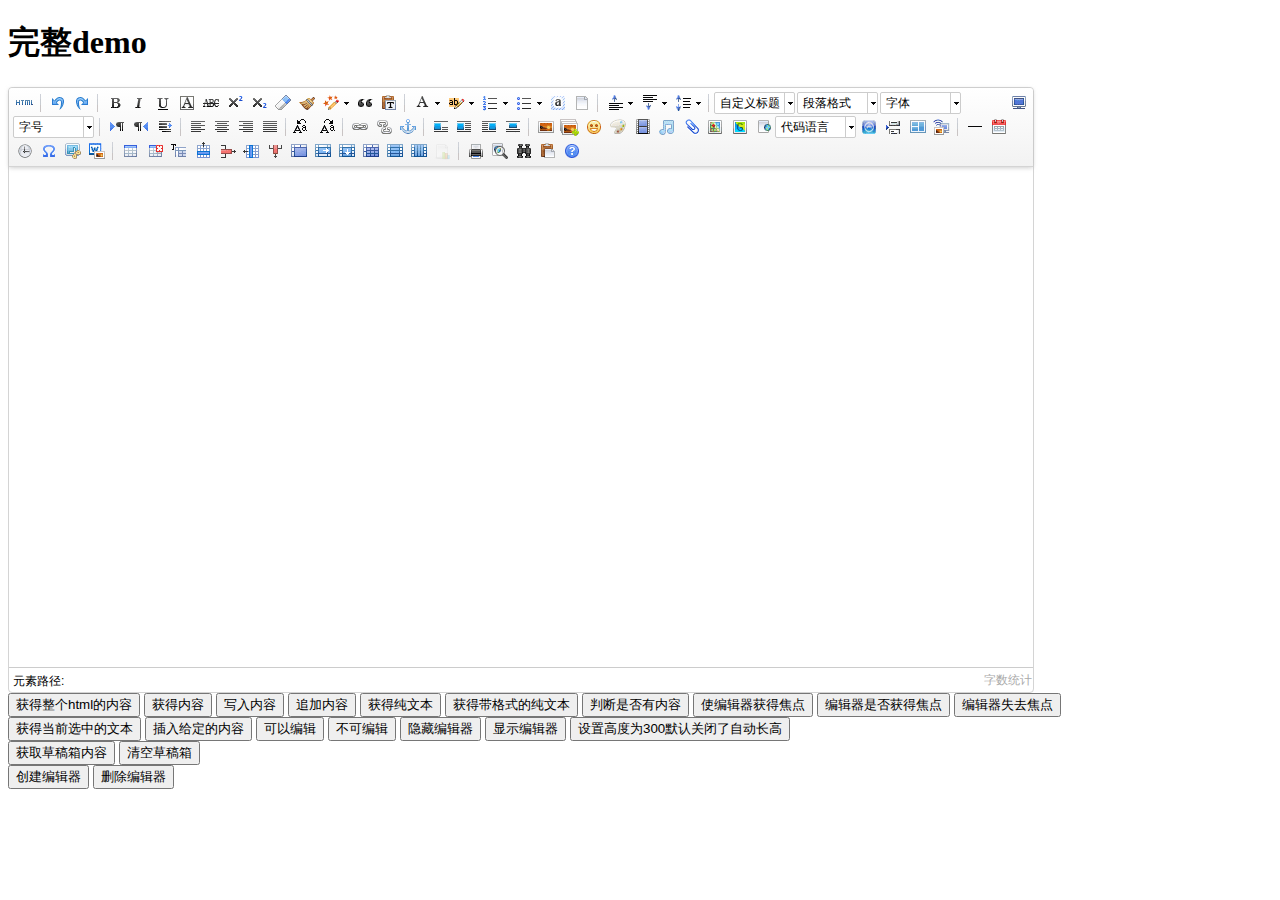
<file: electric/src/main/resources/static/res/ueditor/index.html>
<!DOCTYPE HTML PUBLIC "-//W3C//DTD HTML 4.01 Transitional//EN"
        "http://www.w3.org/TR/html4/loose.dtd">
<html>
<head>
    <title>完整demo</title>
    <meta http-equiv="Content-Type" content="text/html;charset=utf-8"/>
    <script type="text/javascript" charset="utf-8" src="ueditor.config.js"></script>
    <script type="text/javascript" charset="utf-8" src="ueditor.all.min.js"> </script>
    <!--建议手动加在语言，避免在ie下有时因为加载语言失败导致编辑器加载失败-->
    <!--这里加载的语言文件会覆盖你在配置项目里添加的语言类型，比如你在配置项目里配置的是英文，这里加载的中文，那最后就是中文-->
    <script type="text/javascript" charset="utf-8" src="lang/zh-cn/zh-cn.js"></script>

    <style type="text/css">
        div{
            width:100%;
        }
    </style>
</head>
<body>
<div>
    <h1>完整demo</h1>
    <script id="editor" type="text/plain" style="width:1024px;height:500px;"></script>
</div>
<div id="btns">
    <div>
        <button onclick="getAllHtml()">获得整个html的内容</button>
        <button onclick="getContent()">获得内容</button>
        <button onclick="setContent()">写入内容</button>
        <button onclick="setContent(true)">追加内容</button>
        <button onclick="getContentTxt()">获得纯文本</button>
        <button onclick="getPlainTxt()">获得带格式的纯文本</button>
        <button onclick="hasContent()">判断是否有内容</button>
        <button onclick="setFocus()">使编辑器获得焦点</button>
        <button onmousedown="isFocus(event)">编辑器是否获得焦点</button>
        <button onmousedown="setblur(event)" >编辑器失去焦点</button>

    </div>
    <div>
        <button onclick="getText()">获得当前选中的文本</button>
        <button onclick="insertHtml()">插入给定的内容</button>
        <button id="enable" onclick="setEnabled()">可以编辑</button>
        <button onclick="setDisabled()">不可编辑</button>
        <button onclick=" UE.getEditor('editor').setHide()">隐藏编辑器</button>
        <button onclick=" UE.getEditor('editor').setShow()">显示编辑器</button>
        <button onclick=" UE.getEditor('editor').setHeight(300)">设置高度为300默认关闭了自动长高</button>
    </div>

    <div>
        <button onclick="getLocalData()" >获取草稿箱内容</button>
        <button onclick="clearLocalData()" >清空草稿箱</button>
    </div>

</div>
<div>
    <button onclick="createEditor()">
    创建编辑器</button>
    <button onclick="deleteEditor()">
    删除编辑器</button>
</div>

<script type="text/javascript">

    //实例化编辑器
    //建议使用工厂方法getEditor创建和引用编辑器实例，如果在某个闭包下引用该编辑器，直接调用UE.getEditor('editor')就能拿到相关的实例
    var ue = UE.getEditor('editor');


    function isFocus(e){
        alert(UE.getEditor('editor').isFocus());
        UE.dom.domUtils.preventDefault(e)
    }
    function setblur(e){
        UE.getEditor('editor').blur();
        UE.dom.domUtils.preventDefault(e)
    }
    function insertHtml() {
        var value = prompt('插入html代码', '');
        UE.getEditor('editor').execCommand('insertHtml', value)
    }
    function createEditor() {
        enableBtn();
        UE.getEditor('editor');
    }
    function getAllHtml() {
        alert(UE.getEditor('editor').getAllHtml())
    }
    function getContent() {
        var arr = [];
        arr.push("使用editor.getContent()方法可以获得编辑器的内容");
        arr.push("内容为：");
        arr.push(UE.getEditor('editor').getContent());
        alert(arr.join("\n"));
    }
    function getPlainTxt() {
        var arr = [];
        arr.push("使用editor.getPlainTxt()方法可以获得编辑器的带格式的纯文本内容");
        arr.push("内容为：");
        arr.push(UE.getEditor('editor').getPlainTxt());
        alert(arr.join('\n'))
    }
    function setContent(isAppendTo) {
        var arr = [];
        arr.push("使用editor.setContent('欢迎使用ueditor')方法可以设置编辑器的内容");
        UE.getEditor('editor').setContent('欢迎使用ueditor', isAppendTo);
        alert(arr.join("\n"));
    }
    function setDisabled() {
        UE.getEditor('editor').setDisabled('fullscreen');
        disableBtn("enable");
    }

    function setEnabled() {
        UE.getEditor('editor').setEnabled();
        enableBtn();
    }

    function getText() {
        //当你点击按钮时编辑区域已经失去了焦点，如果直接用getText将不会得到内容，所以要在选回来，然后取得内容
        var range = UE.getEditor('editor').selection.getRange();
        range.select();
        var txt = UE.getEditor('editor').selection.getText();
        alert(txt)
    }

    function getContentTxt() {
        var arr = [];
        arr.push("使用editor.getContentTxt()方法可以获得编辑器的纯文本内容");
        arr.push("编辑器的纯文本内容为：");
        arr.push(UE.getEditor('editor').getContentTxt());
        alert(arr.join("\n"));
    }
    function hasContent() {
        var arr = [];
        arr.push("使用editor.hasContents()方法判断编辑器里是否有内容");
        arr.push("判断结果为：");
        arr.push(UE.getEditor('editor').hasContents());
        alert(arr.join("\n"));
    }
    function setFocus() {
        UE.getEditor('editor').focus();
    }
    function deleteEditor() {
        disableBtn();
        UE.getEditor('editor').destroy();
    }
    function disableBtn(str) {
        var div = document.getElementById('btns');
        var btns = UE.dom.domUtils.getElementsByTagName(div, "button");
        for (var i = 0, btn; btn = btns[i++];) {
            if (btn.id == str) {
                UE.dom.domUtils.removeAttributes(btn, ["disabled"]);
            } else {
                btn.setAttribute("disabled", "true");
            }
        }
    }
    function enableBtn() {
        var div = document.getElementById('btns');
        var btns = UE.dom.domUtils.getElementsByTagName(div, "button");
        for (var i = 0, btn; btn = btns[i++];) {
            UE.dom.domUtils.removeAttributes(btn, ["disabled"]);
        }
    }

    function getLocalData () {
        alert(UE.getEditor('editor').execCommand( "getlocaldata" ));
    }

    function clearLocalData () {
        UE.getEditor('editor').execCommand( "clearlocaldata" );
        alert("已清空草稿箱")
    }
</script>
</body>
</html>
</file>
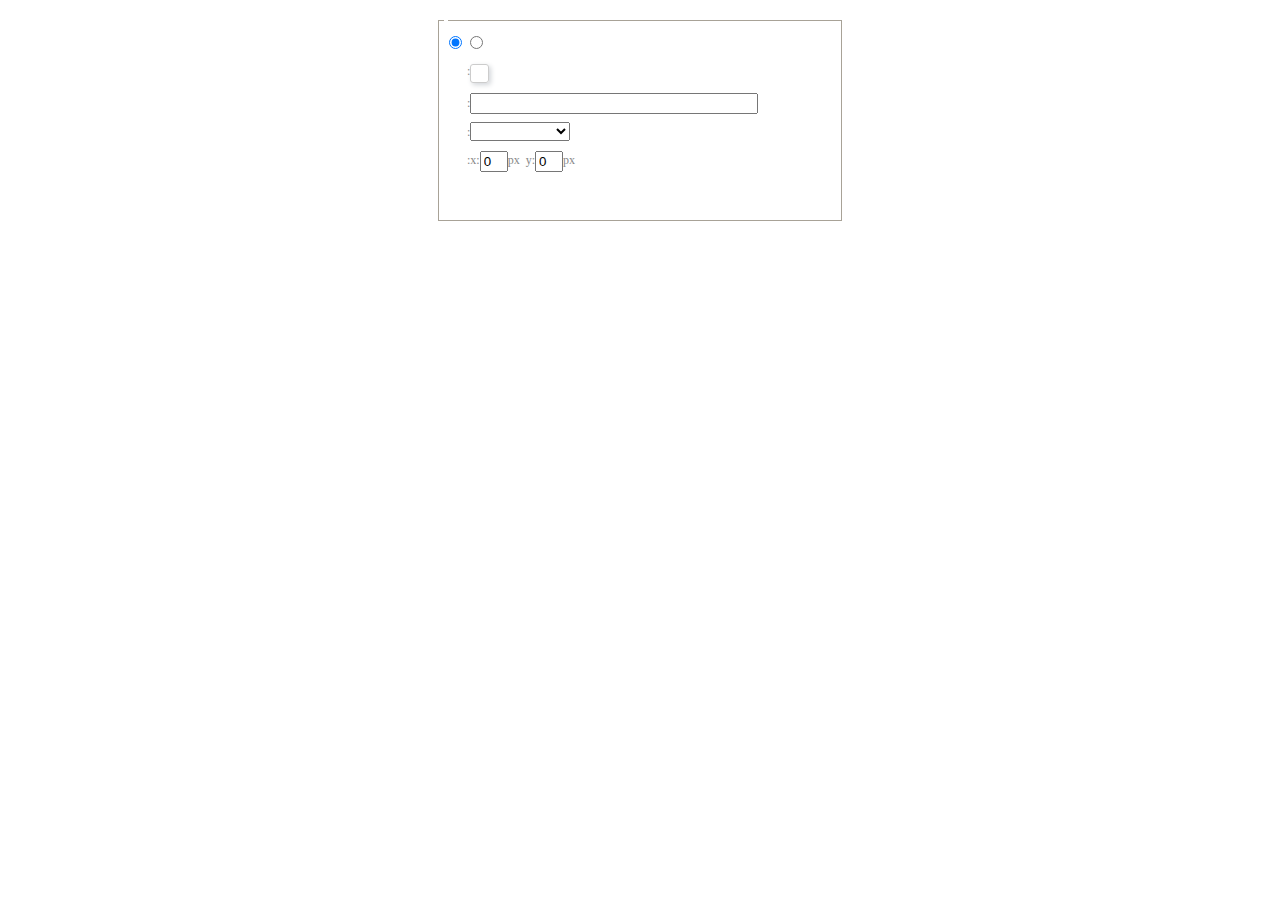
<file: electric/src/main/resources/static/res/ueditor/dialogs/background/background.html>
<!DOCTYPE HTML>
<html>
<head>
    <meta http-equiv="Content-Type" content="text/html;charset=utf-8"/>
    <script type="text/javascript" src="../internal.js"></script>
    <link rel="stylesheet" type="text/css" href="background.css">
</head>
<body>
    <div id="bg_container" class="wrapper">
        <div id="tabHeads" class="tabhead">
            <span class="focus" data-content-id="normal"><var id="lang_background_normal"></var></span>
            <span class="" data-content-id="imgManager"><var id="lang_background_local"></var></span>
        </div>
        <div id="tabBodys" class="tabbody">
            <div id="normal" class="panel focus">
                <fieldset class="bgarea">
                    <legend><var id="lang_background_set"></var></legend>
                    <div class="content">
                        <div>
                            <label><input id="nocolorRadio" class="iptradio" type="radio" name="t" value="none" checked="checked"><var id="lang_background_none"></var></label>
                            <label><input id="coloredRadio" class="iptradio" type="radio" name="t" value="color"><var id="lang_background_colored"></var></label>
                        </div>
                        <div class="wrapcolor pl">
                            <div class="color">
                                <var id="lang_background_color"></var>:
                            </div>
                            <div id="colorPicker"></div>
                            <div class="clear"></div>
                        </div>
                        <div class="wrapcolor pl">
                            <label><var id="lang_background_netimg"></var>:</label><input class="txt" type="text" id="url">
                        </div>
                        <div id="alignment" class="alignment">
                            <var id="lang_background_align"></var>:<select id="repeatType">
                                <option value="center"></option>
                                <option value="repeat-x"></option>
                                <option value="repeat-y"></option>
                                <option value="repeat"></option>
                                <option value="self"></option>
                            </select>
                        </div>
                        <div id="custom" >
                            <var id="lang_background_position"></var>:x:<input type="text" size="1" id="x" maxlength="4" value="0">px&nbsp;&nbsp;y:<input type="text" size="1" id="y" maxlength="4" value="0">px
                        </div>
                    </div>
                </fieldset>

            </div>
            <div id="imgManager" class="panel">
                <div id="imageList" style=""></div>
            </div>
        </div>
    </div>
    <script type="text/javascript" src="background.js"></script>
</body>
</html>
</file>
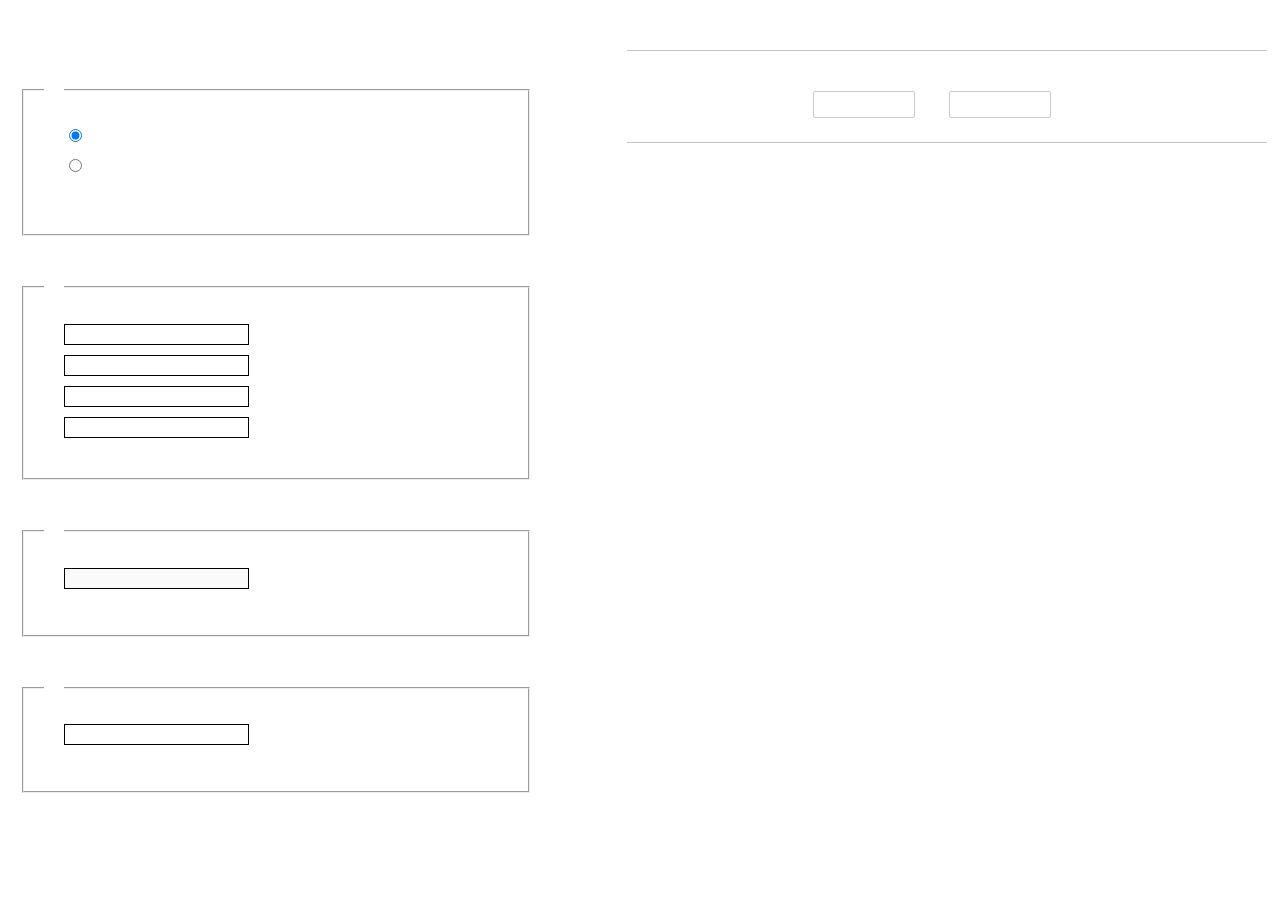
<file: electric/src/main/resources/static/res/ueditor/dialogs/charts/charts.html>
<!DOCTYPE html>
<html>
    <head>
        <title>chart</title>
        <meta chartset="utf-8">
        <link rel="stylesheet" type="text/css" href="charts.css">
        <script type="text/javascript" src="../internal.js"></script>
    </head>
    <body>
        <div class="main">
            <div class="table-view">
                <h3><var id="lang_data_source"></var></h3>
                <div id="tableContainer" class="table-container"></div>
                <h3><var id="lang_chart_format"></var></h3>
                <form name="data-form">
                    <div class="charts-format">
                        <fieldset>
                            <legend><var id="lang_data_align"></var></legend>
                            <div class="format-item-container">
                                <label>
                                    <input type="radio" class="format-ctrl not-pie-item" name="charts-format" value="1" checked="checked">
                                    <var id="lang_chart_align_same"></var>
                                </label>
                                <label>
                                    <input type="radio" class="format-ctrl not-pie-item" name="charts-format" value="-1">
                                    <var id="lang_chart_align_reverse"></var>
                                </label>
                                <br>
                            </div>
                        </fieldset>
                        <fieldset>
                            <legend><var id="lang_chart_title"></var></legend>
                            <div class="format-item-container">
                                <label>
                                    <var id="lang_chart_main_title"></var><input type="text" name="title" class="data-item">
                                </label>
                                <label>
                                    <var id="lang_chart_sub_title"></var><input type="text" name="sub-title" class="data-item not-pie-item">
                                </label>
                                <label>
                                    <var id="lang_chart_x_title"></var><input type="text" name="x-title" class="data-item not-pie-item">
                                </label>
                                <label>
                                    <var id="lang_chart_y_title"></var><input type="text" name="y-title" class="data-item not-pie-item">
                                </label>
                            </div>
                        </fieldset>
                        <fieldset>
                            <legend><var id="lang_chart_tip"></var></legend>
                            <div class="format-item-container">
                                <label>
                                    <var id="lang_cahrt_tip_prefix"></var>
                                    <input type="text" id="tipInput" name="tip" class="data-item" disabled="disabled">
                                </label>
                                <p><var id="lang_cahrt_tip_description"></var></p>
                            </div>
                        </fieldset>
                        <fieldset>
                            <legend><var id="lang_chart_data_unit"></var></legend>
                            <div class="format-item-container">
                                <label><var id="lang_chart_data_unit_title"></var><input type="text" name="unit" class="data-item"></label>
                                <p><var id="lang_chart_data_unit_description"></var></p>
                            </div>
                        </fieldset>
                    </div>
                </form>
            </div>
            <div class="charts-view">
                <div id="chartsContainer" class="charts-container"></div>
                <div id="chartsType" class="charts-type">
                    <h3><var id="lang_chart_type"></var></h3>
                    <div class="scroll-view">
                        <div class="scroll-container">
                            <div id="scrollBed" class="scroll-bed"></div>
                        </div>
                        <div id="buttonContainer" class="button-container">
                            <a href="#" data-title="prev"><var id="lang_prev_btn"></var></a>
                            <a href="#" data-title="next"><var id="lang_next_btn"></var></a>
                        </div>
                    </div>
                </div>
            </div>
        </div>
        <script src="../../third-party/jquery-1.10.2.min.js"></script>
        <script src="../../third-party/highcharts/highcharts.js"></script>
        <script src="chart.config.js"></script>
        <script src="charts.js"></script>
    </body>
</html>
</file>
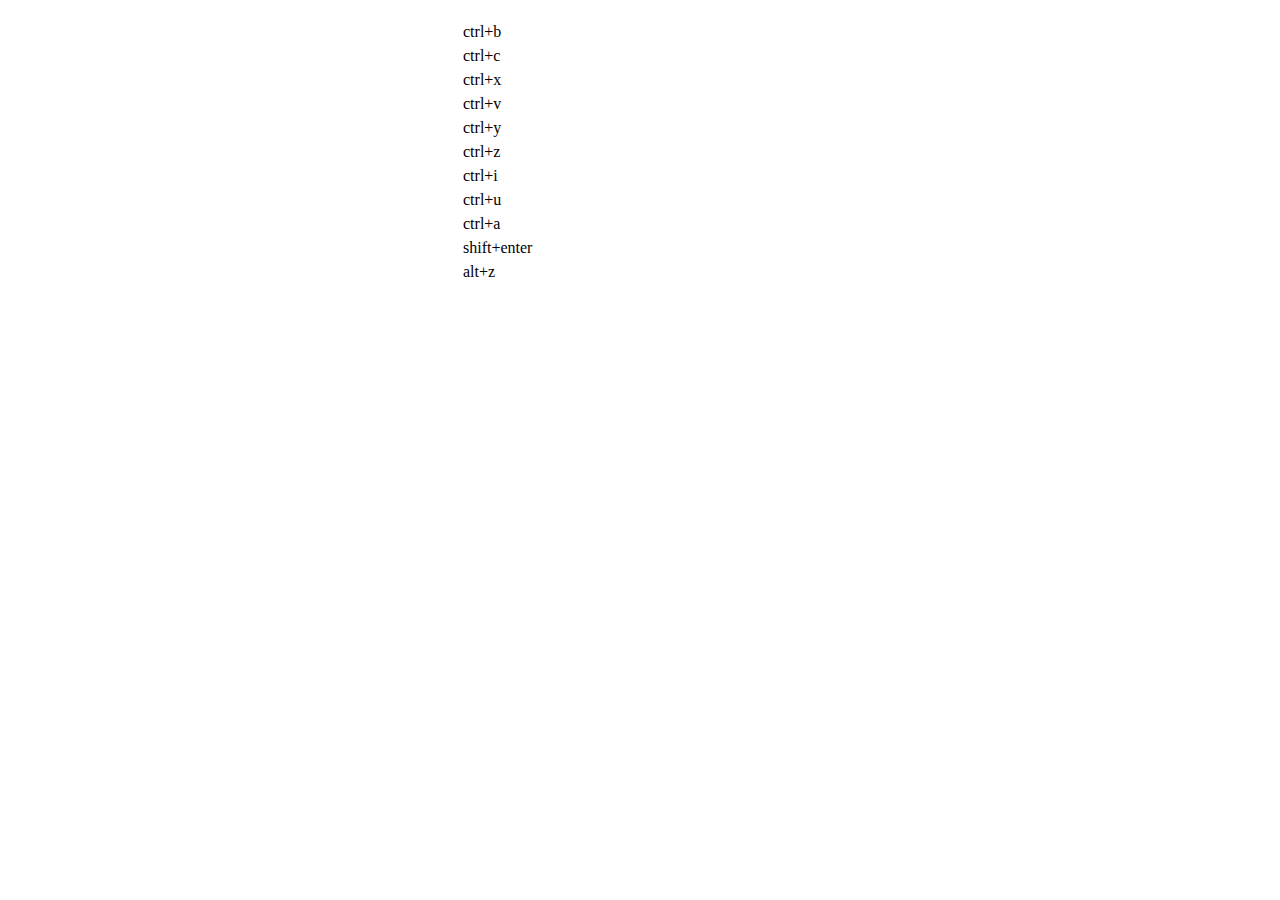
<file: electric/src/main/resources/static/res/ueditor/dialogs/help/help.html>
<!DOCTYPE HTML PUBLIC "-//W3C//DTD HTML 4.01 Transitional//EN"
        "http://www.w3.org/TR/html4/loose.dtd">
<html>
<head>
    <title>帮助</title>
    <meta content="text/html; charset=utf-8" http-equiv="Content-Type"/>
    <script type="text/javascript" src="../internal.js"></script>
    <link rel="stylesheet" type="text/css" href="help.css">
</head>
<body>
<div class="wrapper" id="helptab">
    <div id="tabHeads" class="tabhead">
        <span class="focus" tabsrc="about"><var id="lang_input_about"></var></span>
        <span tabsrc="shortcuts"><var id="lang_input_shortcuts"></var></span>
    </div>
    <div id="tabBodys" class="tabbody">
        <div id="about" class="panel">
            <h1>UEditor</h1>
            <p id="version"></p>
            <p><var id="lang_input_introduction"></var></p>
        </div>
        <div id="shortcuts" class="panel">
            <table>
                <thead>
                <tr>
                    <td><var id="lang_Txt_shortcuts"></var></td>
                    <td><var id="lang_Txt_func"></var></td>
                </tr>
                </thead>
                <tbody>
                <tr>
                    <td>ctrl+b</td>
                    <td><var id="lang_Txt_bold"></var></td>
                </tr>
                <tr>
                    <td>ctrl+c</td>
                    <td><var id="lang_Txt_copy"></var></td>
                </tr>
                <tr>
                    <td>ctrl+x</td>
                    <td><var id="lang_Txt_cut"></var></td>
                </tr>
                <tr>
                    <td>ctrl+v</td>
                    <td><var id="lang_Txt_Paste"></var></td>
                </tr>
                <tr>
                    <td>ctrl+y</td>
                    <td><var id="lang_Txt_undo"></var></td>
                </tr>
                <tr>
                    <td>ctrl+z</td>
                    <td><var id="lang_Txt_redo"></var></td>
                </tr>
                <tr>
                    <td>ctrl+i</td>
                    <td><var id="lang_Txt_italic"></var></td>
                </tr>
                <tr>
                    <td>ctrl+u</td>
                    <td><var id="lang_Txt_underline"></var></td>
                </tr>
                <tr>
                    <td>ctrl+a</td>
                    <td><var id="lang_Txt_selectAll"></var></td>
                </tr>
                <tr>
                    <td>shift+enter</td>
                    <td><var id="lang_Txt_visualEnter"></var></td>
                </tr>
                <tr>
                    <td>alt+z</td>
                    <td><var id="lang_Txt_fullscreen"></var></td>
                </tr>
                </tbody>
            </table>
        </div>
    </div>
</div>
<script type="text/javascript" src="help.js"></script>
</body>
</html>
</file>
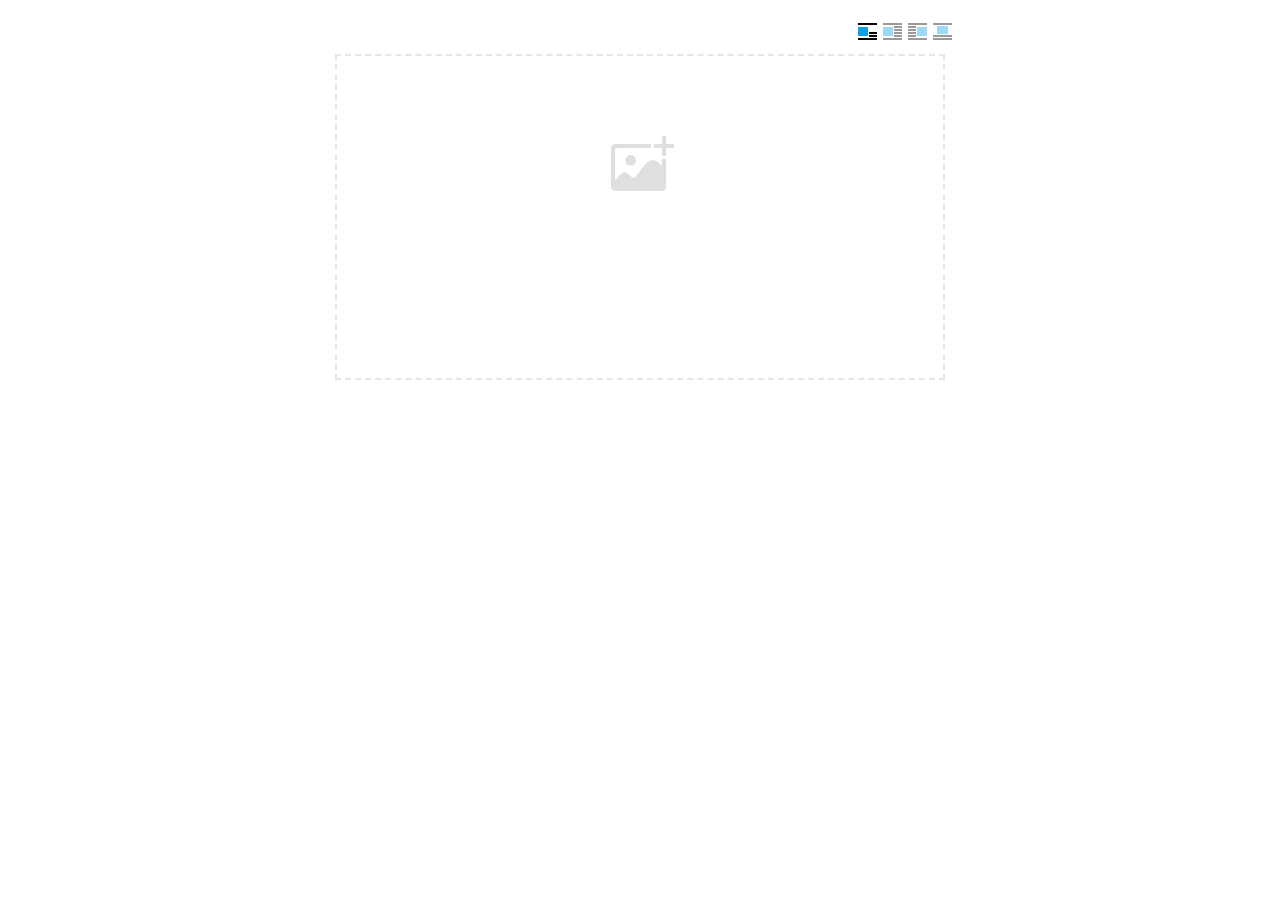
<file: electric/src/main/resources/static/res/ueditor/dialogs/image/image.html>
<!doctype html>
<html>
<head>
    <meta charset="UTF-8">
    <title>ueditor图片对话框</title>
    <script type="text/javascript" src="../internal.js"></script>

    <!-- jquery -->
    <script type="text/javascript" src="../../third-party/jquery-1.10.2.min.js"></script>

    <!-- webuploader -->
    <script src="../../third-party/webuploader/webuploader.min.js"></script>
    <link rel="stylesheet" type="text/css" href="../../third-party/webuploader/webuploader.css">

    <!-- image dialog -->
    <link rel="stylesheet" href="image.css" type="text/css" />
</head>
<body>

    <div class="wrapper">
        <div id="tabhead" class="tabhead">
            <span class="tab" data-content-id="remote"><var id="lang_tab_remote"></var></span>
            <span class="tab focus" data-content-id="upload"><var id="lang_tab_upload"></var></span>
            <span class="tab" data-content-id="online"><var id="lang_tab_online"></var></span>
            <span class="tab" data-content-id="search"><var id="lang_tab_search"></var></span>
        </div>
        <div class="alignBar">
            <label class="algnLabel"><var id="lang_input_align"></var></label>
                    <span id="alignIcon">
                        <span id="noneAlign" class="none-align focus" data-align="none"></span>
                        <span id="leftAlign" class="left-align" data-align="left"></span>
                        <span id="rightAlign" class="right-align" data-align="right"></span>
                        <span id="centerAlign" class="center-align" data-align="center"></span>
                    </span>
            <input id="align" name="align" type="hidden" value="none"/>
        </div>
        <div id="tabbody" class="tabbody">

            <!-- 远程图片 -->
            <div id="remote" class="panel">
                <div class="top">
                    <div class="row">
                        <label for="url"><var id="lang_input_url"></var></label>
                        <span><input class="text" id="url" type="text"/></span>
                    </div>
                </div>
                <div class="left">
                    <div class="row">
                        <label><var id="lang_input_size"></var></label>
                        <span><var id="lang_input_width">&nbsp;&nbsp;</var><input class="text" type="text" id="width"/>px </span>
                        <span><var id="lang_input_height">&nbsp;&nbsp;</var><input class="text" type="text" id="height"/>px </span>
                        <span><input id="lock" type="checkbox" disabled="disabled"><span id="lockicon"></span></span>
                    </div>
                    <div class="row">
                        <label><var id="lang_input_border"></var></label>
                        <span><input class="text" type="text" id="border"/>px </span>
                    </div>
                    <div class="row">
                        <label><var id="lang_input_vhspace"></var></label>
                        <span><input class="text" type="text" id="vhSpace"/>px </span>
                    </div>
                    <div class="row">
                        <label><var id="lang_input_title"></var></label>
                        <span><input class="text" type="text" id="title"/></span>
                    </div>
                </div>
                <div class="right"><div id="preview"></div></div>
            </div>

            <!-- 上传图片 -->
            <div id="upload" class="panel focus">
                <div id="queueList" class="queueList">
                    <div class="statusBar element-invisible">
                        <div class="progress">
                            <span class="text">0%</span>
                            <span class="percentage"></span>
                        </div><div class="info"></div>
                        <div class="btns">
                            <div id="filePickerBtn"></div>
                            <div class="uploadBtn"><var id="lang_start_upload"></var></div>
                        </div>
                    </div>
                    <div id="dndArea" class="placeholder">
                        <div class="filePickerContainer">
                            <div id="filePickerReady"></div>
                        </div>
                    </div>
                    <ul class="filelist element-invisible">
                        <li id="filePickerBlock" class="filePickerBlock"></li>
                    </ul>
                </div>
            </div>

            <!-- 在线图片 -->
            <div id="online" class="panel">
                <div id="imageList"><var id="lang_imgLoading"></var></div>
            </div>

            <!-- 搜索图片 -->
            <div id="search" class="panel">
                <div class="searchBar">
                    <input id="searchTxt" class="searchTxt text" type="text" />
                    <select id="searchType" class="searchType">
                        <option value="&s=4&z=0"></option>
                        <option value="&s=1&z=19"></option>
                        <option value="&s=2&z=0"></option>
                        <option value="&s=3&z=0"></option>
                    </select>
                    <input id="searchReset" type="button"  />
                    <input id="searchBtn" type="button"  />
                </div>
                <div id="searchList" class="searchList"><ul id="searchListUl"></ul></div>
            </div>

        </div>
    </div>
    <script type="text/javascript" src="image.js"></script>

</body>
</html>
</file>
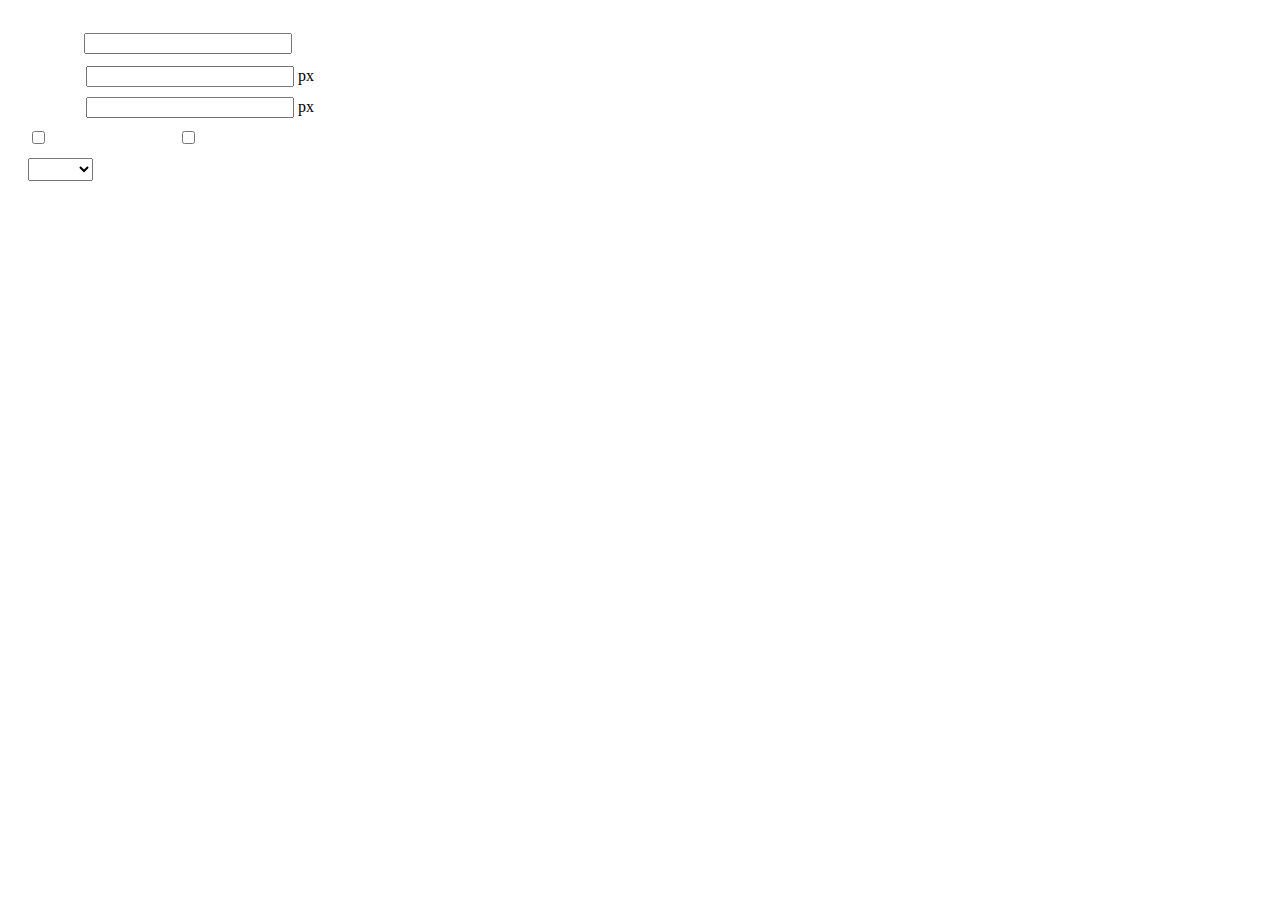
<file: electric/src/main/resources/static/res/ueditor/dialogs/insertframe/insertframe.html>
<!DOCTYPE html>
<html>
<head>
    <meta http-equiv="Content-Type" content="text/html; charset=utf-8"/>
    <title></title>
    <script type="text/javascript" src="../internal.js"></script>
    <style type="text/css">
        .warp {width: 320px;height: 153px;margin-left:5px;padding: 20px 0 0 15px;position: relative;}
        #url {width: 290px; margin-bottom: 2px; margin-left: -6px; margin-left: -2px\9;*margin-left:0;_margin-left:0; }
        .format span{display: inline-block; width: 58px;text-align: center; zoom:1;}
        table td{padding:5px 0;}
        #align{width: 65px;height: 23px;line-height: 22px;}
    </style>
</head>
<body>
<div class="warp">
        <table width="300" cellpadding="0" cellspacing="0">
            <tr>
                <td colspan="2" class="format">
                    <span><var id="lang_input_address"></var></span>
                    <input style="width:200px" id="url" type="text" value=""/>
                </td>
            </tr>
            <tr>
                <td colspan="2" class="format"><span><var id="lang_input_width"></var></span><input style="width:200px" type="text" id="width"/> px</td>

            </tr>
            <tr>
                <td colspan="2" class="format"><span><var id="lang_input_height"></var></span><input style="width:200px" type="text" id="height"/> px</td>
            </tr>
            <tr>
                <td><span><var id="lang_input_isScroll"></var></span><input type="checkbox" id="scroll"/> </td>
                <td><span><var id="lang_input_frameborder"></var></span><input type="checkbox" id="frameborder"/> </td>
            </tr>

            <tr>
                <td colspan="2"><span><var id="lang_input_alignMode"></var></span>
                    <select id="align">
                        <option value=""></option>
                        <option value="left"></option>
                        <option value="right"></option>
                    </select>
                </td>
            </tr>
        </table>
</div>
<script type="text/javascript">
    var iframe = editor._iframe;
    if(iframe){
        $G("url").value = iframe.getAttribute("src")||"";
        $G("width").value = iframe.getAttribute("width")||iframe.style.width.replace("px","")||"";
        $G("height").value = iframe.getAttribute("height") || iframe.style.height.replace("px","") ||"";
        $G("scroll").checked = (iframe.getAttribute("scrolling") == "yes") ? true : false;
        $G("frameborder").checked = (iframe.getAttribute("frameborder") == "1") ? true : false;
        $G("align").value = iframe.align ? iframe.align : "";
    }
    function queding(){
        var  url = $G("url").value.replace(/^\s*|\s*$/ig,""),
                width = $G("width").value,
                height = $G("height").value,
                scroll = $G("scroll"),
                frameborder = $G("frameborder"),
                float = $G("align").value,
                newIframe = editor.document.createElement("iframe"),
                div;
        if(!url){
            alert(lang.enterAddress);
            return false;
        }
        newIframe.setAttribute("src",/http:\/\/|https:\/\//ig.test(url) ? url : "http://"+url);
        /^[1-9]+[.]?\d*$/g.test( width ) ? newIframe.setAttribute("width",width) : "";
        /^[1-9]+[.]?\d*$/g.test( height ) ? newIframe.setAttribute("height",height) : "";
        scroll.checked ?  newIframe.setAttribute("scrolling","yes") : newIframe.setAttribute("scrolling","no");
        frameborder.checked ?  newIframe.setAttribute("frameborder","1",0) : newIframe.setAttribute("frameborder","0",0);
        float ? newIframe.setAttribute("align",float) :  newIframe.setAttribute("align","");
        if(iframe){
            iframe.parentNode.insertBefore(newIframe,iframe);
            domUtils.remove(iframe);
        }else{
            div = editor.document.createElement("div");
            div.appendChild(newIframe);
            editor.execCommand("inserthtml",div.innerHTML);
        }
        editor._iframe = null;
        dialog.close();
    }
    dialog.onok = queding;
    $G("url").onkeydown = function(evt){
        evt = evt || event;
        if(evt.keyCode == 13){
            queding();
        }
    };
    $focus($G( "url" ));

</script>
</body>
</html>
</file>
<file: electric/src/main/resources/static/res/ueditor/dialogs/background/background.css>
.wrapper{ width: 424px;margin: 10px auto; zoom:1;position: relative}
.tabbody{height:225px;}
.tabbody .panel { position: absolute;width:100%; height:100%;background: #fff; display: none;}
.tabbody .focus { display: block;}

body{font-size: 12px;color: #888;overflow: hidden;}
input,label{vertical-align:middle}
.clear{clear: both;}
.pl{padding-left: 18px;padding-left: 23px\9;}

#imageList {width: 420px;height: 215px;margin-top: 10px;overflow: hidden;overflow-y: auto;}
#imageList div {float: left;width: 100px;height: 95px;margin: 5px 10px;}
#imageList img {cursor: pointer;border: 2px solid white;}

.bgarea{margin: 10px;padding: 5px;height: 84%;border: 1px solid #A8A297;}
.content div{margin: 10px 0 10px 5px;}
.content .iptradio{margin: 0px 5px 5px 0px;}
.txt{width:280px;}

.wrapcolor{height: 19px;}
div.color{float: left;margin: 0;}
#colorPicker{width: 17px;height: 17px;border: 1px solid #CCC;display: inline-block;border-radius: 3px;box-shadow: 2px 2px 5px #D3D6DA;margin: 0;float: left;}
div.alignment,#custom{margin-left: 23px;margin-left: 28px\9;}
#custom input{height: 15px;min-height: 15px;width:20px;}
#repeatType{width:100px;}


/* 图片管理样式 */
#imgManager {
    width: 100%;
    height: 225px;
}
#imgManager #imageList{
    width: 100%;
    overflow-x: hidden;
    overflow-y: auto;
}
#imgManager ul {
    display: block;
    list-style: none;
    margin: 0;
    padding: 0;
}
#imgManager li {
    float: left;
    display: block;
    list-style: none;
    padding: 0;
    width: 113px;
    height: 113px;
    margin: 9px 0 0 19px;
    background-color: #eee;
    overflow: hidden;
    cursor: pointer;
    position: relative;
}
#imgManager li.clearFloat {
    float: none;
    clear: both;
    display: block;
    width:0;
    height:0;
    margin: 0;
    padding: 0;
}
#imgManager li img {
    cursor: pointer;
}
#imgManager li .icon {
    cursor: pointer;
    width: 113px;
    height: 113px;
    position: absolute;
    top: 0;
    left: 0;
    z-index: 2;
    border: 0;
    background-repeat: no-repeat;
}
#imgManager li .icon:hover {
    width: 107px;
    height: 107px;
    border: 3px solid #1094fa;
}
#imgManager li.selected .icon {
    background-image: url(images/success.png);
    background-position: 75px 75px;
}
#imgManager li.selected .icon:hover {
    width: 107px;
    height: 107px;
    border: 3px solid #1094fa;
    background-position: 72px 72px;
}
</file>
<file: electric/src/main/resources/static/res/ueditor/dialogs/charts/charts.css>
html, body {
    width: 100%;
    height: 100%;
    margin: 0;
    padding: 0;
    overflow-x: hidden;
}

.main {
    width: 100%;
    overflow: hidden;
}

.table-view {
    height: 100%;
    float: left;
    margin: 20px;
    width: 40%;
}

.table-view .table-container {
    width: 100%;
    margin-bottom: 50px;
    overflow: scroll;
}

.table-view th {
    padding: 5px 10px;
    background-color: #F7F7F7;
}

.table-view td {
    width: 50px;
    text-align: center;
    padding:0;
}

.table-container input {
    width: 40px;
    padding: 5px;
    border: none;
    outline: none;
}

.table-view caption {
    font-size: 18px;
    text-align: left;
}

.charts-view {
    /*margin-left: 49%!important;*/
    width: 50%;
    margin-left: 49%;
    height: 400px;
}

.charts-container {
    border-left: 1px solid #c3c3c3;
}

.charts-format fieldset {
    padding-left: 20px;
    margin-bottom: 50px;
}

.charts-format legend {
    padding-left: 10px;
    padding-right: 10px;
}

.format-item-container {
    padding: 20px;
}

.format-item-container label {
    display: block;
    margin: 10px 0;
}

.charts-format .data-item {
    border: 1px solid black;
    outline: none;
    padding: 2px 3px;
}

/* 图表类型 */

.charts-type {
    margin-top: 50px;
    height: 300px;
}

.scroll-view {
    border: 1px solid #c3c3c3;
    border-left: none;
    border-right: none;
    overflow: hidden;
}

.scroll-container {
    margin: 20px;
    width: 100%;
    overflow: hidden;
}

.scroll-bed {
    width: 10000px;
    _margin-top: 20px;
    -webkit-transition: margin-left .5s ease;
    -moz-transition: margin-left .5s ease;
    transition: margin-left .5s ease;
}

.view-box {
    display: inline-block;
    *display: inline;
    *zoom: 1;
    margin-right: 20px;
    border: 2px solid white;
    line-height: 0;
    overflow: hidden;
    cursor: pointer;
}

.view-box img {
    border: 1px solid #cecece;
}

.view-box.selected {
    border-color: #7274A7;
}

.button-container {
    margin-bottom: 20px;
    text-align: center;
}

.button-container a {
    display: inline-block;
    width: 100px;
    height: 25px;
    line-height: 25px;
    border: 1px solid #c2ccd1;
    margin-right: 30px;
    text-decoration: none;
    color: black;
    -webkit-border-radius: 2px;
    -moz-border-radius: 2px;
    border-radius: 2px;
}

.button-container a:HOVER {
    background: #fcfcfc;
}

.button-container a:ACTIVE {
    border-top-color: #c2ccd1;
    box-shadow:inset 0 5px 4px -4px rgba(49, 49, 64, 0.1);
}

.edui-charts-not-data {
    height: 100px;
    line-height: 100px;
    text-align: center;
}
</file>
<file: electric/src/main/resources/static/res/ueditor/dialogs/help/help.css>
.wrapper{width: 370px;margin: 10px auto;zoom: 1;}
.tabbody{height: 360px;}
.tabbody .panel{width:100%;height: 360px;position: absolute;background: #fff;}
.tabbody .panel h1{font-size:26px;margin: 5px 0 0 5px;}
.tabbody .panel p{font-size:12px;margin: 5px 0 0 5px;}
.tabbody table{width:90%;line-height: 20px;margin: 5px 0 0 5px;;}
.tabbody table thead{font-weight: bold;line-height: 25px;}
</file>
<file: electric/src/main/resources/static/res/ueditor/third-party/webuploader/webuploader.css>
.webuploader-container {
	position: relative;
}
.webuploader-element-invisible {
	position: absolute !important;
	clip: rect(1px 1px 1px 1px); /* IE6, IE7 */
    clip: rect(1px,1px,1px,1px);
}
.webuploader-pick {
	position: relative;
	display: inline-block;
	cursor: pointer;
	background: #00b7ee;
	padding: 10px 15px;
	color: #fff;
	text-align: center;
	border-radius: 3px;
	overflow: hidden;
}
.webuploader-pick-hover {
	background: #00a2d4;
}

.webuploader-pick-disable {
	opacity: 0.6;
	pointer-events:none;
}
</file>
<file: electric/src/main/resources/static/res/ueditor/dialogs/image/image.css>
@charset "utf-8";
/* dialog样式 */
.wrapper {
    zoom: 1;
    width: 630px;
    *width: 626px;
    height: 380px;
    margin: 0 auto;
    padding: 10px;
    position: relative;
    font-family: sans-serif;
}

/*tab样式框大小*/
.tabhead {
    float:left;
}
.tabbody {
    width: 100%;
    height: 346px;
    position: relative;
    clear: both;
}

.tabbody .panel {
    position: absolute;
    width: 0;
    height: 0;
    background: #fff;
    overflow: hidden;
    display: none;
}

.tabbody .panel.focus {
    width: 100%;
    height: 346px;
    display: block;
}

/* 图片对齐方式 */
.alignBar{
    float:right;
    margin-top: 5px;
    position: relative;
}

.alignBar .algnLabel{
    float:left;
    height: 20px;
    line-height: 20px;
}

.alignBar #alignIcon{
    zoom:1;
    _display: inline;
    display: inline-block;
    position: relative;
}
.alignBar #alignIcon span{
    float: left;
    cursor: pointer;
    display: block;
    width: 19px;
    height: 17px;
    margin-right: 3px;
    margin-left: 3px;
    background-image: url(./images/alignicon.jpg);
}
.alignBar #alignIcon .none-align{
    background-position: 0 -18px;
}
.alignBar #alignIcon .left-align{
    background-position: -20px -18px;
}
.alignBar #alignIcon .right-align{
    background-position: -40px -18px;
}
.alignBar #alignIcon .center-align{
    background-position: -60px -18px;
}
.alignBar #alignIcon .none-align.focus{
    background-position: 0 0;
}
.alignBar #alignIcon .left-align.focus{
    background-position: -20px 0;
}
.alignBar #alignIcon .right-align.focus{
    background-position: -40px 0;
}
.alignBar #alignIcon .center-align.focus{
    background-position: -60px 0;
}




/* 远程图片样式 */
#remote {
    z-index: 200;
}

#remote .top{
    width: 100%;
    margin-top: 25px;
}
#remote .left{
    display: block;
    float: left;
    width: 300px;
    height:10px;
}
#remote .right{
    display: block;
    float: right;
    width: 300px;
    height:10px;
}
#remote .row{
    margin-left: 20px;
    clear: both;
    height: 40px;
}

#remote .row label{
    text-align: center;
    width: 50px;
    zoom:1;
    _display: inline;
    display:inline-block;
    vertical-align: middle;
}
#remote .row label.algnLabel{
    float: left;

}

#remote input.text{
    width: 150px;
    padding: 3px 6px;
    font-size: 14px;
    line-height: 1.42857143;
    color: #555;
    background-color: #fff;
    background-image: none;
    border: 1px solid #ccc;
    border-radius: 4px;
    -webkit-box-shadow: inset 0 1px 1px rgba(0, 0, 0, .075);
    box-shadow: inset 0 1px 1px rgba(0, 0, 0, .075);
    -webkit-transition: border-color ease-in-out .15s, box-shadow ease-in-out .15s;
    transition: border-color ease-in-out .15s, box-shadow ease-in-out .15s;
}
#remote input.text:focus {
    border-color: #66afe9;
    outline: 0;
    -webkit-box-shadow: inset 0 1px 1px rgba(0, 0, 0, .075), 0 0 8px rgba(102, 175, 233, .6);
    box-shadow: inset 0 1px 1px rgba(0, 0, 0, .075), 0 0 8px rgba(102, 175, 233, .6);
}
#remote #url{
    width: 500px;
    margin-bottom: 2px;
}
#remote #width,
#remote #height{
    width: 20px;
    margin-left: 2px;
    margin-right: 2px;
}
#remote #border,
#remote #vhSpace,
#remote #title{
    width: 180px;
    margin-right: 5px;
}
#remote #lock{
}
#remote #lockicon{
    zoom: 1;
    _display:inline;
    display: inline-block;
    width: 20px;
    height: 20px;
    background: url("../../themes/default/images/lock.gif") -13px -13px no-repeat;
    vertical-align: middle;
}
#remote #preview{
    clear: both;
    width: 260px;
    height: 240px;
    z-index: 9999;
    margin-top: 10px;
    background-color: #eee;
    overflow: hidden;
}

/* 上传图片 */
.tabbody #upload.panel {
    width: 0;
    height: 0;
    overflow: hidden;
    position: absolute !important;
    clip: rect(1px, 1px, 1px, 1px);
    background: #fff;
    display: block;
}

.tabbody #upload.panel.focus {
    width: 100%;
    height: 346px;
    display: block;
    clip: auto;
}

#upload .queueList {
    margin: 0;
    width: 100%;
    height: 100%;
    position: absolute;
    overflow: hidden;
}

#upload p {
    margin: 0;
}

.element-invisible {
    width: 0 !important;
    height: 0 !important;
    border: 0;
    padding: 0;
    margin: 0;
    overflow: hidden;
    position: absolute !important;
    clip: rect(1px, 1px, 1px, 1px);
}

#upload .placeholder {
    margin: 10px;
    border: 2px dashed #e6e6e6;
    *border: 0px dashed #e6e6e6;
    height: 172px;
    padding-top: 150px;
    text-align: center;
    background: url(./images/image.png) center 70px no-repeat;
    color: #cccccc;
    font-size: 18px;
    position: relative;
    top:0;
    *top: 10px;
}

#upload .placeholder .webuploader-pick {
    font-size: 18px;
    background: #00b7ee;
    border-radius: 3px;
    line-height: 44px;
    padding: 0 30px;
    *width: 120px;
    color: #fff;
    display: inline-block;
    margin: 0 auto 20px auto;
    cursor: pointer;
    box-shadow: 0 1px 1px rgba(0, 0, 0, 0.1);
}

#upload .placeholder .webuploader-pick-hover {
    background: #00a2d4;
}


#filePickerContainer {
    text-align: center;
}

#upload .placeholder .flashTip {
    color: #666666;
    font-size: 12px;
    position: absolute;
    width: 100%;
    text-align: center;
    bottom: 20px;
}

#upload .placeholder .flashTip a {
    color: #0785d1;
    text-decoration: none;
}

#upload .placeholder .flashTip a:hover {
    text-decoration: underline;
}

#upload .placeholder.webuploader-dnd-over {
    border-color: #999999;
}

#upload .filelist {
    list-style: none;
    margin: 0;
    padding: 0;
    overflow-x: hidden;
    overflow-y: auto;
    position: relative;
    height: 300px;
}

#upload .filelist:after {
    content: '';
    display: block;
    width: 0;
    height: 0;
    overflow: hidden;
    clear: both;
    position: relative;
}

#upload .filelist li {
    width: 113px;
    height: 113px;
    background: url(./images/bg.png);
    text-align: center;
    margin: 9px 0 0 9px;
    *margin: 6px 0 0 6px;
    position: relative;
    display: block;
    float: left;
    overflow: hidden;
    font-size: 12px;
}

#upload .filelist li p.log {
    position: relative;
    top: -45px;
}

#upload .filelist li p.title {
    position: absolute;
    top: 0;
    left: 0;
    width: 100%;
    overflow: hidden;
    white-space: nowrap;
    text-overflow: ellipsis;
    top: 5px;
    text-indent: 5px;
    text-align: left;
}

#upload .filelist li p.progress {
    position: absolute;
    width: 100%;
    bottom: 0;
    left: 0;
    height: 8px;
    overflow: hidden;
    z-index: 50;
    margin: 0;
    border-radius: 0;
    background: none;
    -webkit-box-shadow: 0 0 0;
}

#upload .filelist li p.progress span {
    display: none;
    overflow: hidden;
    width: 0;
    height: 100%;
    background: #1483d8 url(./images/progress.png) repeat-x;

    -webit-transition: width 200ms linear;
    -moz-transition: width 200ms linear;
    -o-transition: width 200ms linear;
    -ms-transition: width 200ms linear;
    transition: width 200ms linear;

    -webkit-animation: progressmove 2s linear infinite;
    -moz-animation: progressmove 2s linear infinite;
    -o-animation: progressmove 2s linear infinite;
    -ms-animation: progressmove 2s linear infinite;
    animation: progressmove 2s linear infinite;

    -webkit-transform: translateZ(0);
}

@-webkit-keyframes progressmove {
    0% {
        background-position: 0 0;
    }
    100% {
        background-position: 17px 0;
    }
}

@-moz-keyframes progressmove {
    0% {
        background-position: 0 0;
    }
    100% {
        background-position: 17px 0;
    }
}

@keyframes progressmove {
    0% {
        background-position: 0 0;
    }
    100% {
        background-position: 17px 0;
    }
}

#upload .filelist li p.imgWrap {
    position: relative;
    z-index: 2;
    line-height: 113px;
    vertical-align: middle;
    overflow: hidden;
    width: 113px;
    height: 113px;

    -webkit-transform-origin: 50% 50%;
    -moz-transform-origin: 50% 50%;
    -o-transform-origin: 50% 50%;
    -ms-transform-origin: 50% 50%;
    transform-origin: 50% 50%;

    -webit-transition: 200ms ease-out;
    -moz-transition: 200ms ease-out;
    -o-transition: 200ms ease-out;
    -ms-transition: 200ms ease-out;
    transition: 200ms ease-out;
}

#upload .filelist li img {
    width: 100%;
}

#upload .filelist li p.error {
    background: #f43838;
    color: #fff;
    position: absolute;
    bottom: 0;
    left: 0;
    height: 28px;
    line-height: 28px;
    width: 100%;
    z-index: 100;
    display:none;
}

#upload .filelist li .success {
    display: block;
    position: absolute;
    left: 0;
    bottom: 0;
    height: 40px;
    width: 100%;
    z-index: 200;
    background: url(./images/success.png) no-repeat right bottom;
    background: url(./images/success.gif) no-repeat right bottom \9;
}

#upload .filelist li.filePickerBlock {
    width: 113px;
    height: 113px;
    background: url(./images/image.png) no-repeat center 12px;
    border: 1px solid #eeeeee;
    border-radius: 0;
}
#upload .filelist li.filePickerBlock div.webuploader-pick  {
    width: 100%;
    height: 100%;
    margin: 0;
    padding: 0;
    opacity: 0;
    background: none;
    font-size: 0;
}

#upload .filelist div.file-panel {
    position: absolute;
    height: 0;
    filter: progid:DXImageTransform.Microsoft.gradient(GradientType=0, startColorstr='#80000000', endColorstr='#80000000') \0;
    background: rgba(0, 0, 0, 0.5);
    width: 100%;
    top: 0;
    left: 0;
    overflow: hidden;
    z-index: 300;
}

#upload .filelist div.file-panel span {
    width: 24px;
    height: 24px;
    display: inline;
    float: right;
    text-indent: -9999px;
    overflow: hidden;
    background: url(./images/icons.png) no-repeat;
    background: url(./images/icons.gif) no-repeat \9;
    margin: 5px 1px 1px;
    cursor: pointer;
    -webkit-tap-highlight-color: rgba(0,0,0,0);
    -webkit-user-select: none;
    -moz-user-select: none;
    -ms-user-select: none;
    user-select: none;
}

#upload .filelist div.file-panel span.rotateLeft {
    display:none;
    background-position: 0 -24px;
}

#upload .filelist div.file-panel span.rotateLeft:hover {
    background-position: 0 0;
}

#upload .filelist div.file-panel span.rotateRight {
    display:none;
    background-position: -24px -24px;
}

#upload .filelist div.file-panel span.rotateRight:hover {
    background-position: -24px 0;
}

#upload .filelist div.file-panel span.cancel {
    background-position: -48px -24px;
}

#upload .filelist div.file-panel span.cancel:hover {
    background-position: -48px 0;
}

#upload .statusBar {
    height: 45px;
    border-bottom: 1px solid #dadada;
    margin: 0 10px;
    padding: 0;
    line-height: 45px;
    vertical-align: middle;
    position: relative;
}

#upload .statusBar .progress {
    border: 1px solid #1483d8;
    width: 198px;
    background: #fff;
    height: 18px;
    position: absolute;
    top: 12px;
    display: none;
    text-align: center;
    line-height: 18px;
    color: #6dbfff;
    margin: 0 10px 0 0;
}
#upload .statusBar .progress span.percentage {
    width: 0;
    height: 100%;
    left: 0;
    top: 0;
    background: #1483d8;
    position: absolute;
}
#upload .statusBar .progress span.text {
    position: relative;
    z-index: 10;
}

#upload .statusBar .info {
    display: inline-block;
    font-size: 14px;
    color: #666666;
}

#upload .statusBar .btns {
    position: absolute;
    top: 7px;
    right: 0;
    line-height: 30px;
}

#filePickerBtn {
    display: inline-block;
    float: left;
}
#upload .statusBar .btns .webuploader-pick,
#upload .statusBar .btns .uploadBtn,
#upload .statusBar .btns .uploadBtn.state-uploading,
#upload .statusBar .btns .uploadBtn.state-paused {
    background: #ffffff;
    border: 1px solid #cfcfcf;
    color: #565656;
    padding: 0 18px;
    display: inline-block;
    border-radius: 3px;
    margin-left: 10px;
    cursor: pointer;
    font-size: 14px;
    float: left;
    -webkit-user-select: none;
    -moz-user-select: none;
    -ms-user-select: none;
    user-select: none;
}
#upload .statusBar .btns .webuploader-pick-hover,
#upload .statusBar .btns .uploadBtn:hover,
#upload .statusBar .btns .uploadBtn.state-uploading:hover,
#upload .statusBar .btns .uploadBtn.state-paused:hover {
    background: #f0f0f0;
}

#upload .statusBar .btns .uploadBtn,
#upload .statusBar .btns .uploadBtn.state-paused{
    background: #00b7ee;
    color: #fff;
    border-color: transparent;
}
#upload .statusBar .btns .uploadBtn:hover,
#upload .statusBar .btns .uploadBtn.state-paused:hover{
    background: #00a2d4;
}

#upload .statusBar .btns .uploadBtn.disabled {
    pointer-events: none;
    filter:alpha(opacity=60);
    -moz-opacity:0.6;
    -khtml-opacity: 0.6;
    opacity: 0.6;
}



/* 图片管理样式 */
#online {
    width: 100%;
    height: 336px;
    padding: 10px 0 0 0;
}
#online #imageList{
    width: 100%;
    height: 100%;
    overflow-x: hidden;
    overflow-y: auto;
    position: relative;
}
#online ul {
    display: block;
    list-style: none;
    margin: 0;
    padding: 0;
}
#online li {
    float: left;
    display: block;
    list-style: none;
    padding: 0;
    width: 113px;
    height: 113px;
    margin: 0 0 9px 9px;
    *margin: 0 0 6px 6px;
    background-color: #eee;
    overflow: hidden;
    cursor: pointer;
    position: relative;
}
#online li.clearFloat {
    float: none;
    clear: both;
    display: block;
    width:0;
    height:0;
    margin: 0;
    padding: 0;
}
#online li img {
    cursor: pointer;
}
#online li .icon {
    cursor: pointer;
    width: 113px;
    height: 113px;
    position: absolute;
    top: 0;
    left: 0;
    z-index: 2;
    border: 0;
    background-repeat: no-repeat;
}
#online li .icon:hover {
    width: 107px;
    height: 107px;
    border: 3px solid #1094fa;
}
#online li.selected .icon {
    background-image: url(images/success.png);
    background-image: url(images/success.gif)\9;
    background-position: 75px 75px;
}
#online li.selected .icon:hover {
    width: 107px;
    height: 107px;
    border: 3px solid #1094fa;
    background-position: 72px 72px;
}


/* 图片搜索样式 */
#search .searchBar {
    width: 100%;
    height: 30px;
    margin: 10px 0 5px 0;
    padding: 0;
}

#search input.text{
    width: 150px;
    padding: 3px 6px;
    font-size: 14px;
    line-height: 1.42857143;
    color: #555;
    background-color: #fff;
    background-image: none;
    border: 1px solid #ccc;
    border-radius: 4px;
    -webkit-box-shadow: inset 0 1px 1px rgba(0, 0, 0, .075);
    box-shadow: inset 0 1px 1px rgba(0, 0, 0, .075);
    -webkit-transition: border-color ease-in-out .15s, box-shadow ease-in-out .15s;
    transition: border-color ease-in-out .15s, box-shadow ease-in-out .15s;
}
#search input.text:focus {
    border-color: #66afe9;
    outline: 0;
    -webkit-box-shadow: inset 0 1px 1px rgba(0, 0, 0, .075), 0 0 8px rgba(102, 175, 233, .6);
    box-shadow: inset 0 1px 1px rgba(0, 0, 0, .075), 0 0 8px rgba(102, 175, 233, .6);
}
#search input.searchTxt {
    margin-left:5px;
    padding-left: 5px;
    background: #FFF;
    width: 300px;
    *width: 260px;
    height: 21px;
    line-height: 21px;
    float: left;
    dislay: block;
}

#search .searchType {
    width: 65px;
    height: 28px;
    padding:0;
    line-height: 28px;
    border: 1px solid #d7d7d7;
    border-radius: 0;
    vertical-align: top;
    margin-left: 5px;
    float: left;
    dislay: block;
}

#search #searchBtn,
#search #searchReset {
    display: inline-block;
    margin-bottom: 0;
    margin-right: 5px;
    padding: 4px 10px;
    font-weight: 400;
    text-align: center;
    vertical-align: middle;
    cursor: pointer;
    background-image: none;
    border: 1px solid transparent;
    white-space: nowrap;
    font-size: 14px;
    border-radius: 4px;
    -webkit-user-select: none;
    -moz-user-select: none;
    -ms-user-select: none;
    user-select: none;
    vertical-align: top;
    float: right;
}

#search #searchBtn {
    color: white;
    border-color: #285e8e;
    background-color: #3b97d7;
}
#search #searchReset {
    color: #333;
    border-color: #ccc;
    background-color: #fff;
}
#search #searchBtn:hover {
    background-color: #3276b1;
}
#search #searchReset:hover {
    background-color: #eee;
}

#search .msg {
    margin-left: 5px;
}

#search .searchList{
    width: 100%;
    height: 300px;
    overflow: hidden;
    clear: both;
}
#search .searchList ul{
    margin:0;
    padding:0;
    list-style:none;
    clear: both;
    width: 100%;
    height: 100%;
    overflow-x: hidden;
    overflow-y: auto;
    zoom: 1;
    position: relative;
}

#search .searchList li {
    list-style:none;
    float: left;
    display: block;
    width: 115px;
    margin: 5px 10px 5px 20px;
    *margin: 5px 10px 5px 15px;
    padding:0;
    font-size: 12px;
    box-shadow: 0 1px 3px rgba(0, 0, 0, .3);
    -moz-box-shadow: 0 1px 3px rgba(0, 0, 0, .3);
    -webkit-box-shadow: 0 1px 3px rgba(0, 0, 0, .3);
    position: relative;
    vertical-align: top;
    text-align: center;
    overflow: hidden;
    cursor: pointer;
    filter: alpha(Opacity=100);
    -moz-opacity: 1;
    opacity: 1;
    border: 2px solid #eee;
}

#search .searchList li.selected {
    filter: alpha(Opacity=40);
    -moz-opacity: 0.4;
    opacity: 0.4;
    border: 2px solid #00a0e9;
}

#search .searchList li p {
    background-color: #eee;
    margin: 0;
    padding: 0;
    position: relative;
    width:100%;
    height:115px;
    overflow: hidden;
}

#search .searchList li p img {
    cursor: pointer;
    border: 0;
}

#search .searchList li a {
    color: #999;
    border-top: 1px solid #F2F2F2;
    background: #FAFAFA;
    text-align: center;
    display: block;
    padding: 0 5px;
    width: 105px;
    height:32px;
    line-height:32px;
    white-space:nowrap;
    text-overflow:ellipsis;
    text-decoration: none;
    overflow: hidden;
    word-break: break-all;
}

#search .searchList a:hover {
    text-decoration: underline;
    color: #333;
}
#search .searchList .clearFloat{
    clear: both;
}
</file>
